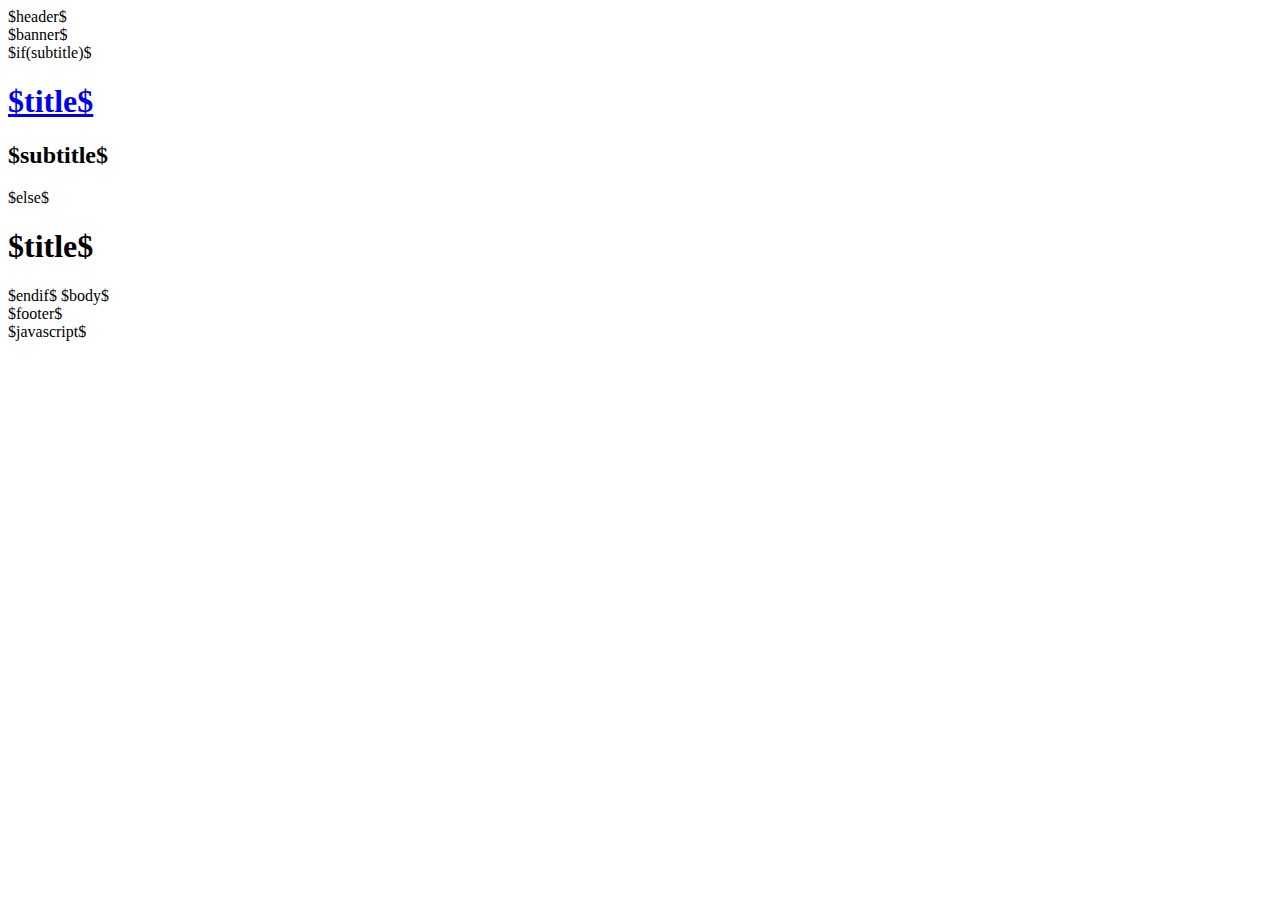
<file: _layouts/page.html>
<!DOCTYPE html>
<html>
  <head>
    <meta charset="utf-8">
    <meta name="generator" content="pandoc">
    <title>HiC Workshop: $pagetitle$</title>
    $header$
  </head>
  <body class="lesson">
    <div class="container card">
      $banner$
      <article>
      <div class="row">
        <div class="col-md-10 col-md-offset-1">
          $if(subtitle)$
          <a href="index.html"><h1 class="title">$title$</h1></a>
          <h2 class="subtitle">$subtitle$</h2>
          $else$
          <h1 class="title">$title$</h1>
          $endif$
$body$
        </div>
      </div>
      </article>
      $footer$
    </div>
    $javascript$
  </body>
</html>
</file>
